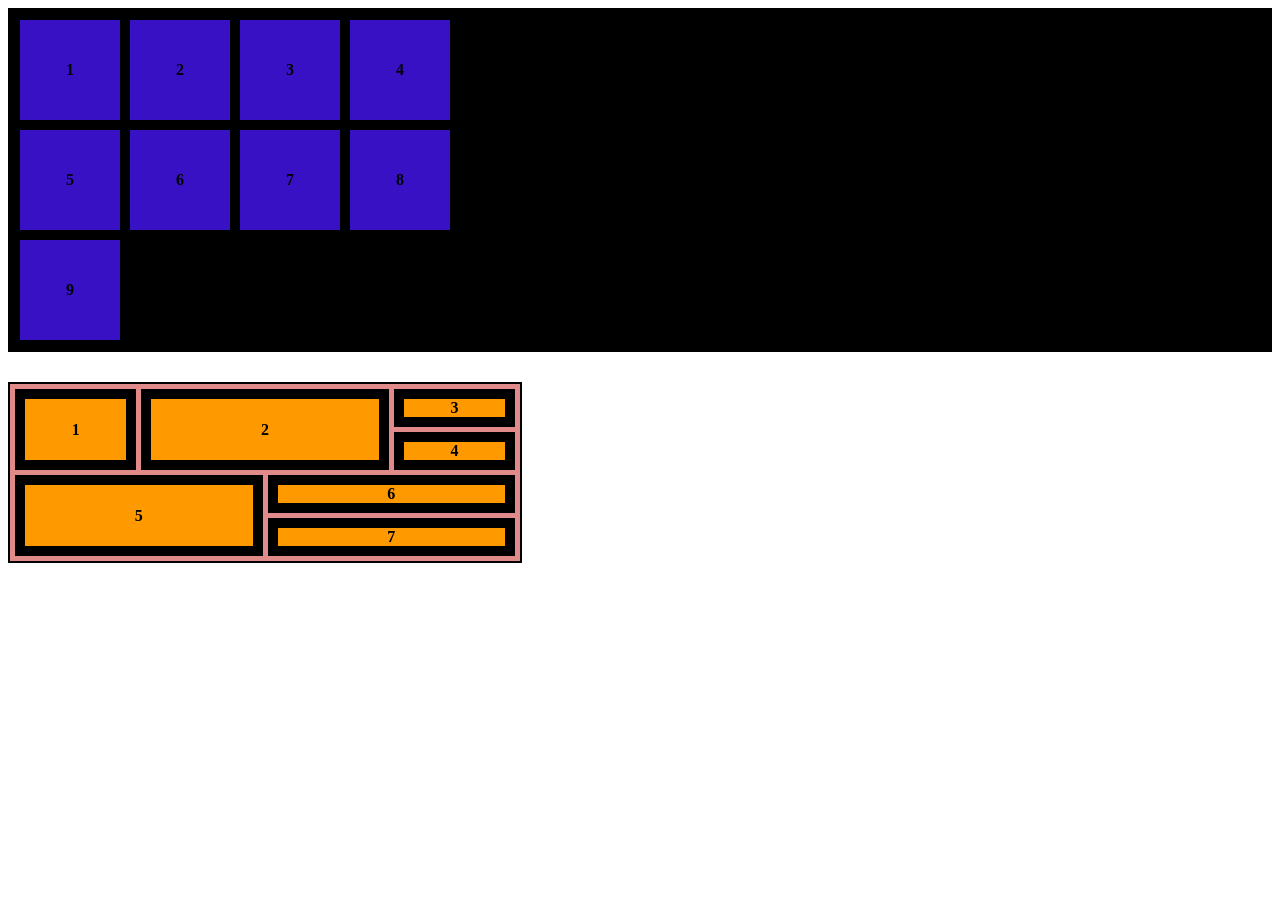
<file: main/resources/static/styles/gridlayout.html>
<html lang="en">

<head>
    <meta charset="UTF-8">
    <title>Grid Layout Example</title>
    <meta name="viewport" content="width=device-width, initial-scale=1.0">
    <style>
        .contenedor-basicp {
            display: grid;
            grid-template-columns: 100px 100px 100px;
            gap: 10px;
            border: 2px solid black;
            padding: 10px;
            background-color: #b6aeae;
            margin-bottom: 30px;

        }

        .caja-basica {
            height: 100px;
            background-color: #3811c5;
            display: flex;
            align-items: center;
            justify-content: center;
            font-weight: bold;
            transition: background-color 0.3s ease, transform 0.2s ease;
        }

        .caja-basica:hover {
            background-color: #ff9900;
            transform: scale(1.05);
        }

        @media (max-width: 480px) {
            .contenedor-basicp {
                background-color: black;
                grid-template-columns: 100px 100px;

            }
        }

        @media (min-width: 768px) {
            .contenedor-basicp {
                background-color: black;
                grid-template-columns: 100px 100px 100px 100px;

            }
        }

        @media (480px <=width <=768px) {
            .contenedor-basicp {
                background-color: black;
                grid-template-columns: 100px 100px 100px;

            }
        }

        .parent {
            display: grid;
            grid-template-columns: repeat(4, 1fr);
            grid-template-rows: repeat(4 100px);
            gap: 5px;
            max-width: 500px;
            border: 2px solid black;
            padding: 5px;
            background-color: rgb(224, 138, 138);
        }

        .parent div {
            border: 10px solid black;
            background-color: #ff9900;
            display: flex;
            justify-content: center;
            align-items: center;
            font-weight: bold;
        }

        /*fila inico, coumna inico, fila fin, column fin*/
        .div1 {
            grid-area: 1 / 1 / 3 / 2;
        }

        .div2 {
            grid-area: 1 / 2 / 3 / 4;
        }

        .div3 {
            grid-area: 1 / 4 / 2 / 5;
        }
        .div4{
            grid-area: 2 / 4 / 3 / 5;
        }
        .div5{
            grid-area: 3 / 1 / 5 / 3;
        }
        .div6{
            grid-area: 3 / 3 / 4 / 5;
        }
        .div7{
            grid-area: 4 / 3 / 5 / 5;
        }
    </style>
</head>

<body>
    <div class="contenedor-basicp">
        <div class="caja-basica">1</div>
        <div class="caja-basica">2</div>
        <div class="caja-basica">3</div>
        <div class="caja-basica">4</div>
        <div class="caja-basica">5</div>
        <div class="caja-basica">6</div>
        <div class="caja-basica">7</div>
        <div class="caja-basica">8</div>
        <div class="caja-basica">9</div>
    </div>
    <div class="parent">
        <div class="div1">1</div>
        <div class="div2">2</div>
        <div class="div3">3</div>
        <div class="div4">4</div>
        <div class="div5">5</div>
        <div class="div6">6</div>
        <div class="div7">7</div>

    </div>
</body>

</html>
</file>
